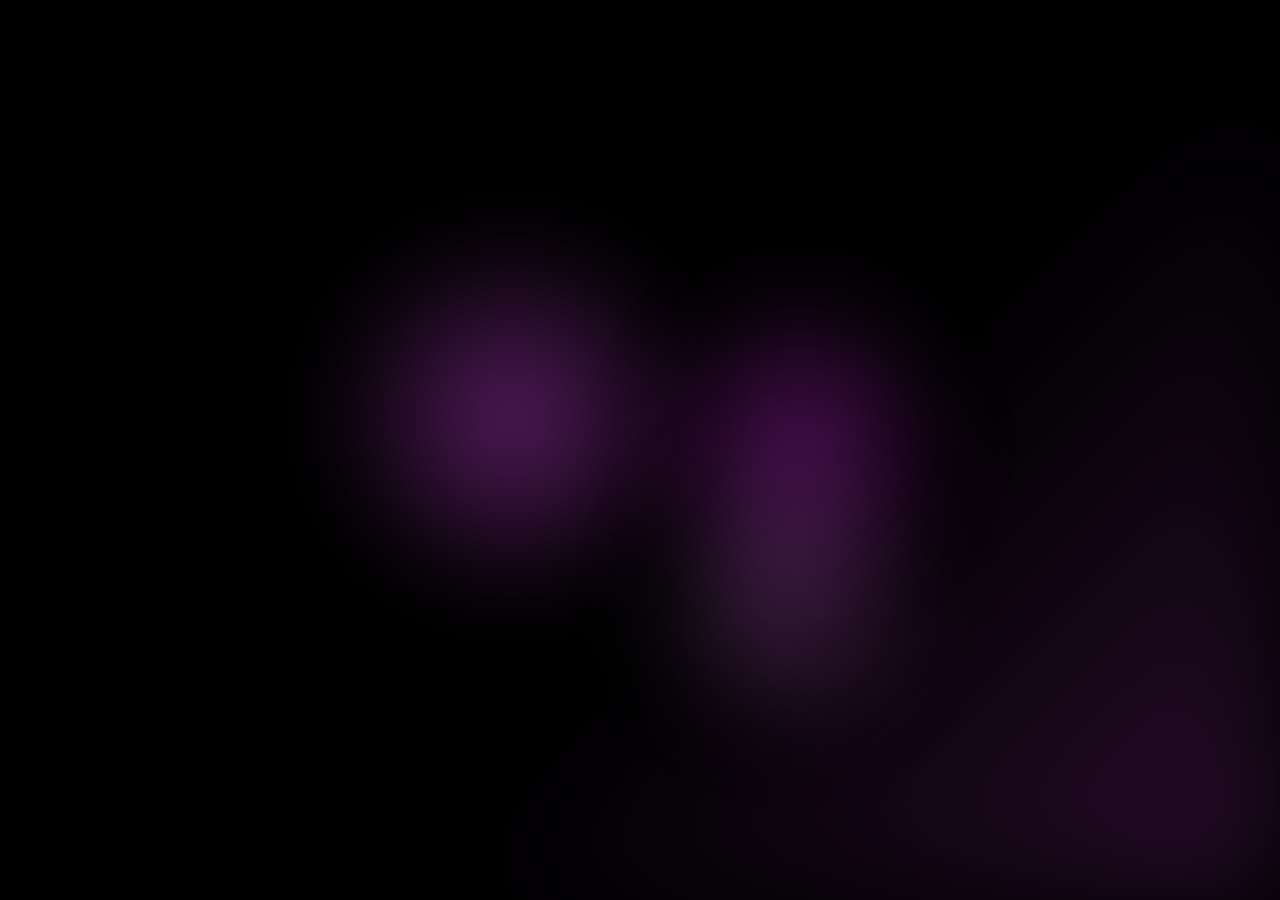
<file: index.html>
<!DOCTYPE html>
<html lang="en">
<head>
  <meta charset="UTF-8" />
  <meta name="viewport" content="width=device-width, initial-scale=1.0" />
  <title>Home | My Website</title>
  <link rel="stylesheet" href="style.css" />
</head>
<body>
  <header>
    <h1>THE_FASHION_GALLERY</h1>
  <div class="search-container">
    <form action="#" method="get">
      <div class="search-box">
        <span class="search-icon">&#128269;</span>
        <input type="text" placeholder="Search..." name="q">
        <button type="submit">Search</button>
      </div>
    </form>
  </div>
  </header>

  <main>
    <h2>Welcome to My Website!</h2>
    <p>This is the home page. Explore the other pages using the navigation bar.</p>
  </main>

  <footer>
    <p>&copy; 2025 My Website. All rights reserved.</p>
  </footer>
</body>
</html>
<div class="wave-background">
  <div class="wave-1"></div>
  <div class="wave-2"></div>
  <div class="wave-3"></div>
  <div class="wave-diagonal"></div>
  <div class="orb-1"></div>
  <div class="orb-2"></div>
  <div class="orb-3"></div>
</div>
</file>
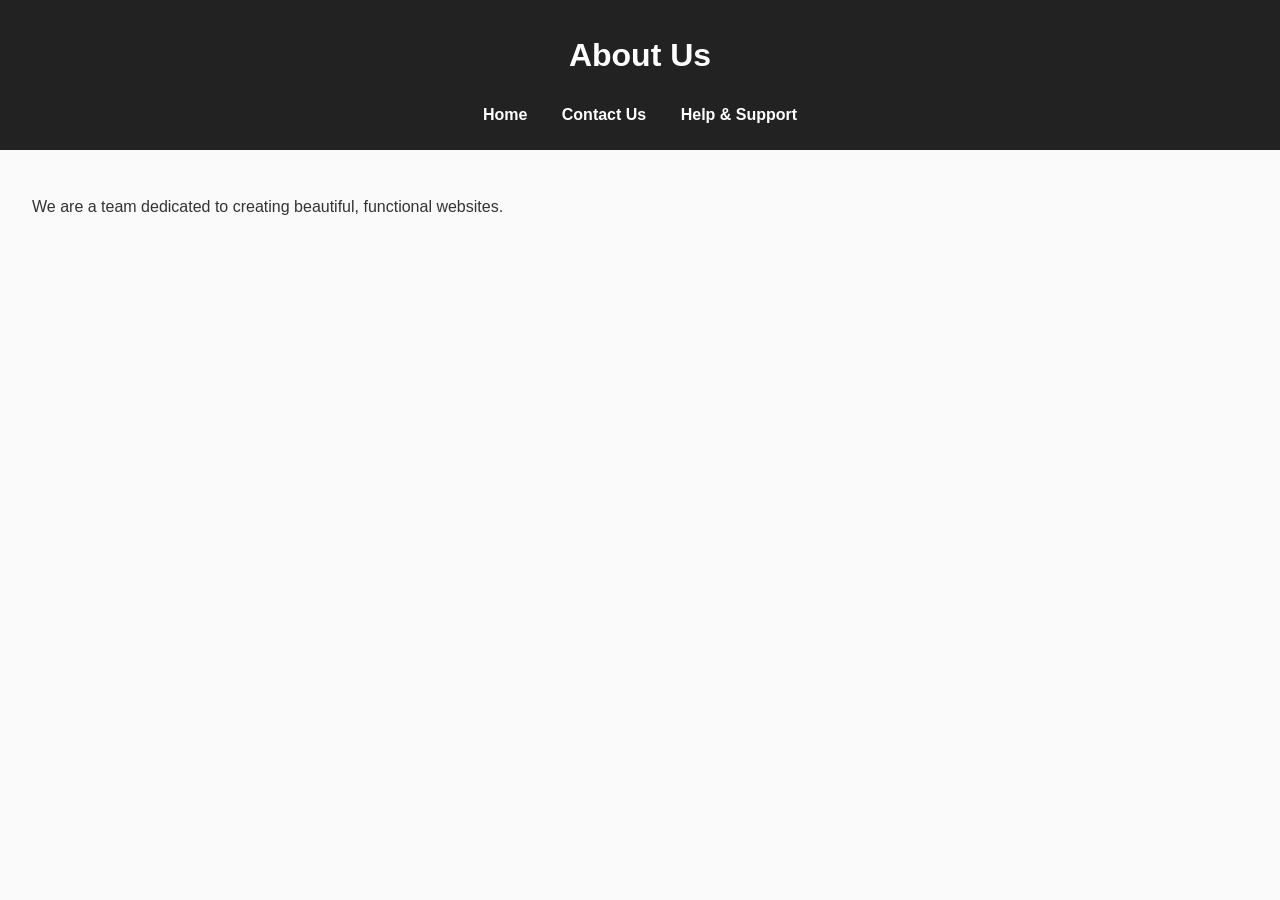
<file: about.html>
<!DOCTYPE html>
<html lang="en">
<head>
  <meta charset="UTF-8">
  <title>About Us | My Website</title>
  <link rel="stylesheet" href="style.css">
</head>
<body>
  <header>
    <h1>About Us</h1>
    <nav>
      <a href="index.html">Home</a>
      <a href="contact.html">Contact Us</a>
      <a href="help.html">Help & Support</a>
    </nav>
  </header>

  <main>
    <p>We are a team dedicated to creating beautiful, functional websites.</p>
  </main>
</body>
</html>
</file>
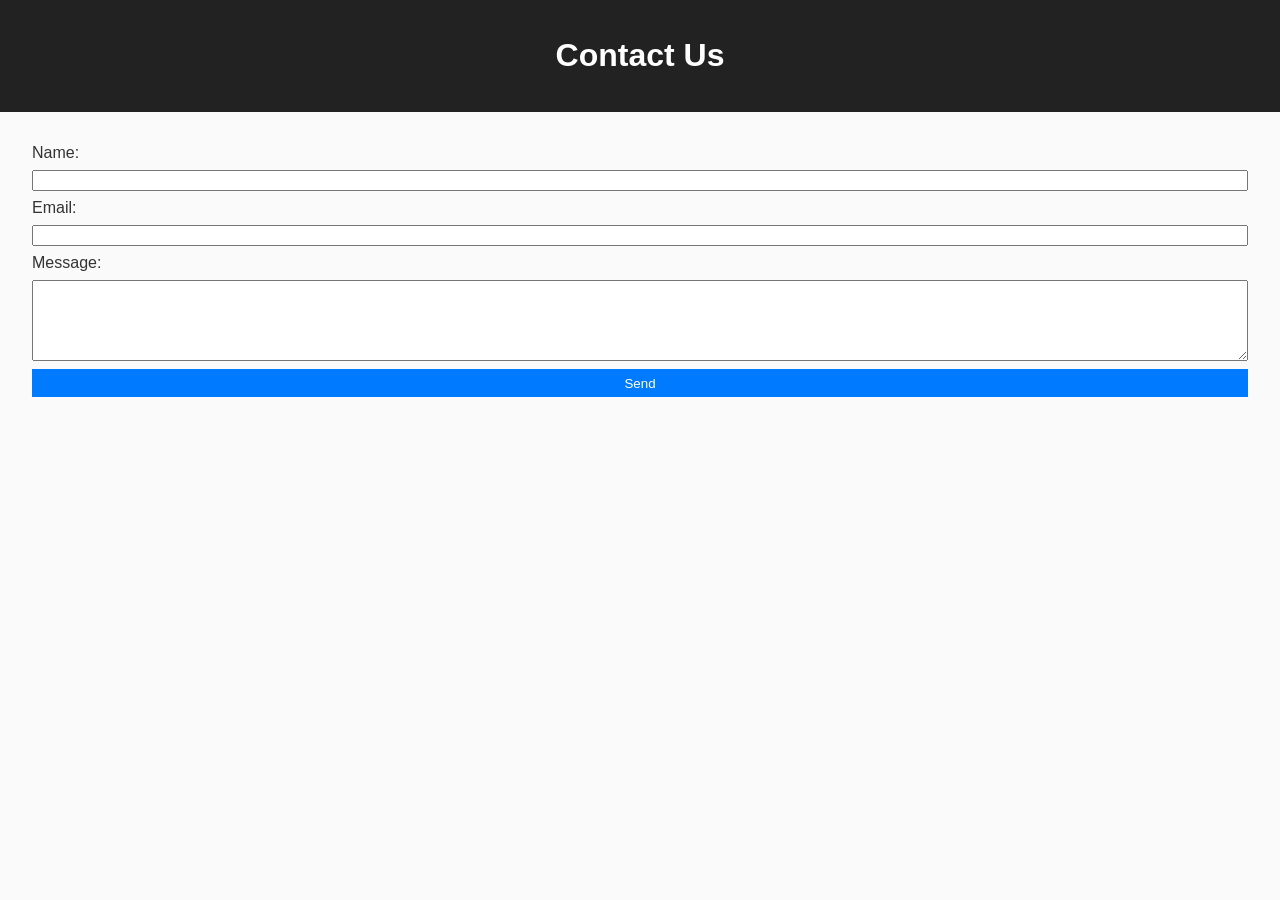
<file: contact.html>
<!DOCTYPE html>
<html lang="en">
<head>
  <meta charset="UTF-8">
  <title>Contact Us | My Website</title>
  <link rel="stylesheet" href="style.css">
</head>
<body>
  <header><h1>Contact Us</h1></header>
  <main>
    <form>
      <label>Name:</label>
      <input type="text" required>
      <label>Email:</label>
      <input type="email" required>
      <label>Message:</label>
      <textarea rows="5"></textarea>
      <button type="submit">Send</button>
    </form>
  </main>
</body>
</html>
</file>
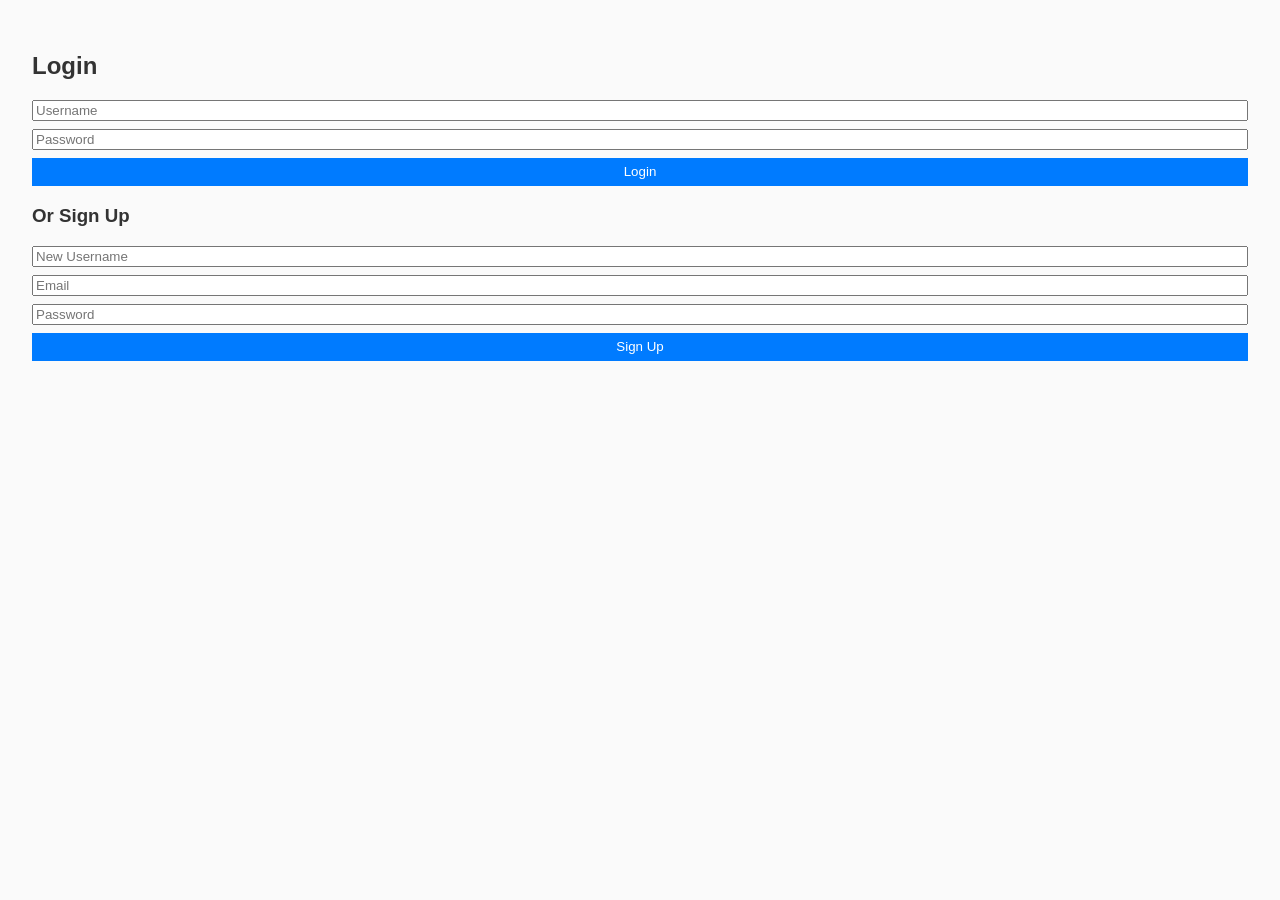
<file: login.html>
<!DOCTYPE html>
<html lang="en">
<head>
  <meta charset="UTF-8">
  <title>Login / Sign Up | My Website</title>
  <link rel="stylesheet" href="style.css">
</head>
<body>
  <main class="auth-container">
    <h2>Login</h2>
    <form>
      <input type="text" placeholder="Username" required>
      <input type="password" placeholder="Password" required>
      <button type="submit">Login</button>
    </form>

    <h3>Or Sign Up</h3>
    <form>
      <input type="text" placeholder="New Username" required>
      <input type="email" placeholder="Email" required>
      <input type="password" placeholder="Password" required>
      <button type="submit">Sign Up</button>
    </form>
  </main>
</body>
</html>
</file>
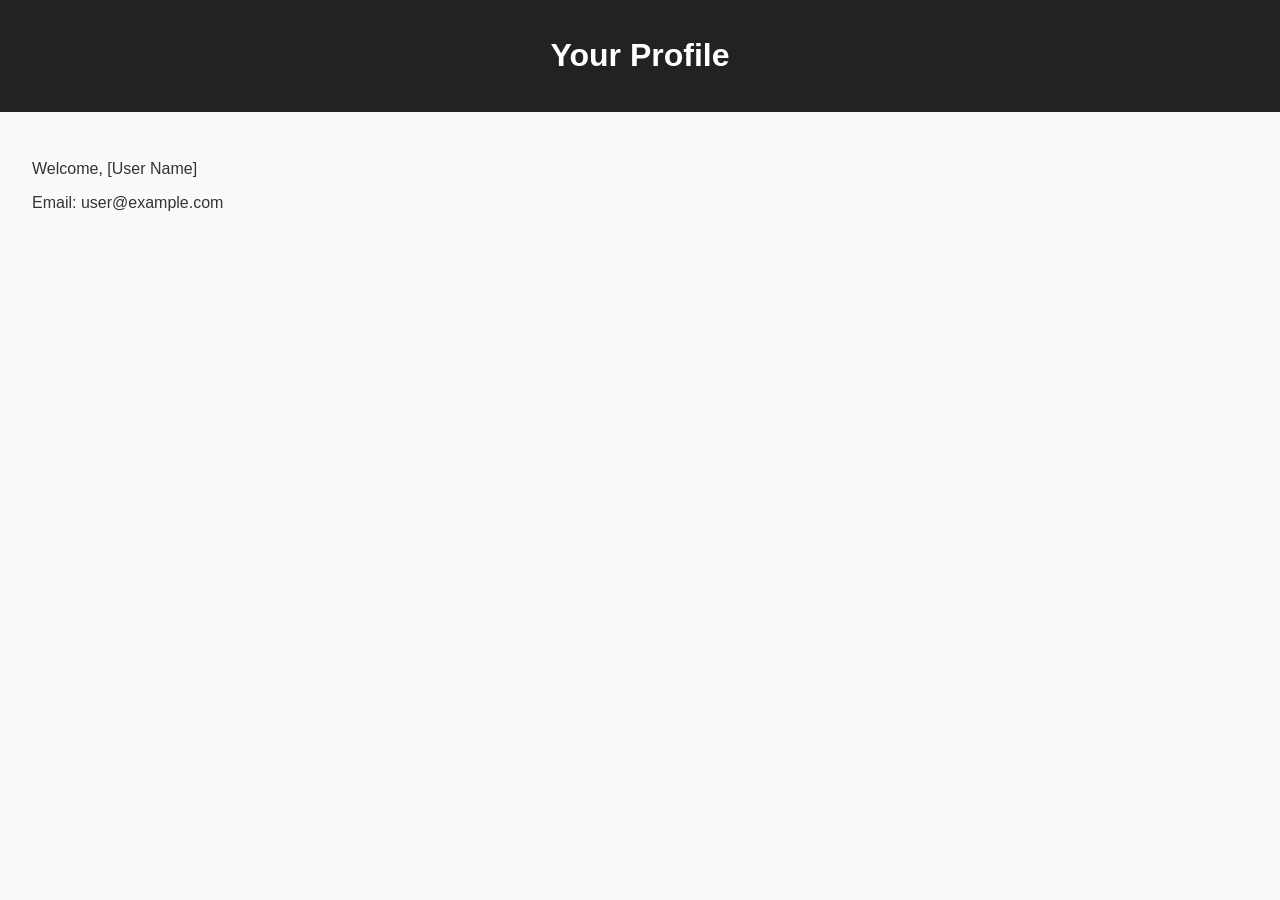
<file: pprofile.html>
<!DOCTYPE html>
<html lang="en">
<head>
  <meta charset="UTF-8">
  <title>Profile | My Website</title>
  <link rel="stylesheet" href="style.css">
</head>
<body>
  <header><h1>Your Profile</h1></header>
  <main>
    <p>Welcome, [User Name]</p>
    <p>Email: user@example.com</p>
  </main>
</body>
</html>
</file>
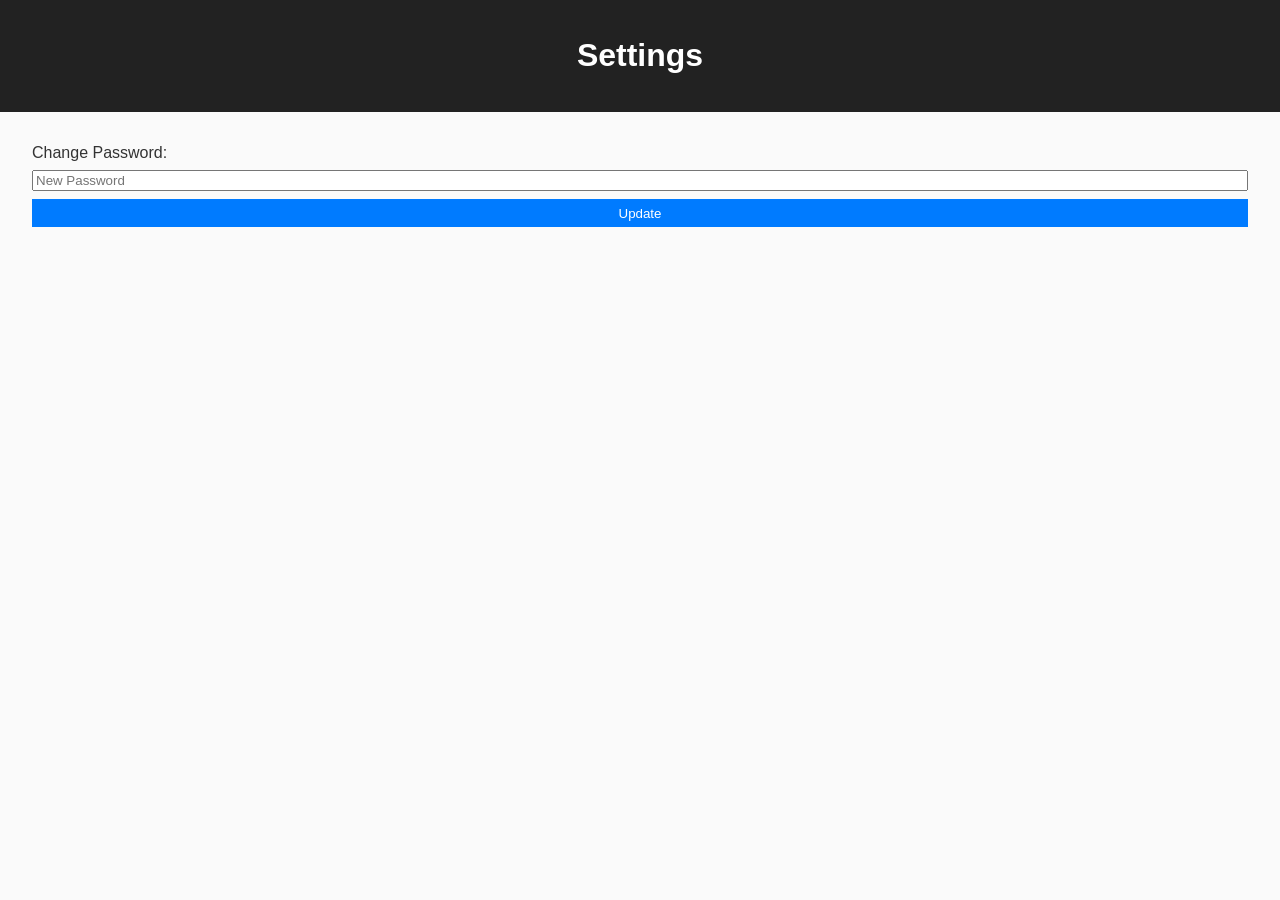
<file: settings.html>
<!DOCTYPE html>
<html lang="en">
<head>
  <meta charset="UTF-8">
  <title>Settings | My Website</title>
  <link rel="stylesheet" href="style.css">
</head>
<body>
  <header><h1>Settings</h1></header>
  <main>
    <form>
      <label>Change Password:</label>
      <input type="password" placeholder="New Password">
      <button type="submit">Update</button>
    </form>
  </main>
</body>
</html>
</file>
<file: style.css>
body {
  font-family: Arial, sans-serif;
  margin: 0;
  padding: 0;
  background-color: #fafafa;
  color: #333;
}

header {
  background-color: #007bff;
  color: white;
  padding: 20px;
  text-align: center;
}

nav {
  background-color: #222;
  text-align: center;
  padding: 10px;
}

nav a {
  color: white;
  margin: 0 15px;
  text-decoration: none;
  font-weight: bold;
}

nav a:hover {
  color: #007bff;
}

main {
  padding: 20px;
}

footer {
  background-color: #222;
  color: white;
  text-align: center;
  padding: 10px;
}
body {
  font-family: Arial, sans-serif;
  margin: 0;
  padding: 0;
}

header {
  /* Header background (optional) */
header {
  background-color: #f8f8f8;
  padding: 15px;
  text-align: center;
}

/* Center search bar container */
.search-container {
  display: flex;
  justify-content: center;
  align-items: center;
}

/* Search box styling */
.search-box {
  display: flex;
  align-items: center;
  border: 1px solid #ccc;
  border-radius: 8px;
  overflow: hidden;
  width: 400px; /* Yeh lamba search bar banata hai */
  background-color: white;
}

/* Magnifying glass icon */
.search-icon {
  padding: 0 10px;
  color: grey;
  font-size: 18px;
}

/* Input field */
.search-box input {
  flex: 1;
  border: none;
  outline: none;
  padding: 10px;
  font-size: 16px;
}

/* Search button */
.search-box button {
  background-color: black;
  color: white;
  border: none;
  padding: 10px 20px;
  font-size: 16px;
  cursor: pointer;
  border-radius: 0 8px 8px 0;
  transition: background-color 0.3s ease;
}

/* Button hover effect */
.search-box button:hover {
  background-color: #333;
}

  background: #222;
  color: #fff;
  padding: 1em;
}

nav ul {
  list-style: none;
  display: flex;
  gap: 1em;
}

nav a {
  color: #fff;
  text-decoration: none;
}

nav a:hover, .active {
  text-decoration: underline;
}

main {
  padding: 2em;
}

footer {
  background: #222;
  color: #fff;
  text-align: center;
  padding: 1em;
  position: fixed;
  bottom: 0;
  width: 100%;
}

form {
  display: flex;
  flex-direction: column;
  gap: 0.5em;
}

button {
  background: #007BFF;
  color: white;
  border: none;
  padding: 0.5em;
  cursor: pointer;
}

/* Animated Magenta Wave Background - Pure CSS Version */

/* Container for the wave background */
.wave-background {
  position: fixed;
  inset: 0;
  z-index: 0;
  background-color: #000000;
  overflow: hidden;
  pointer-events: none;
}

/* Diagonal wave */
.wave-diagonal {
  position: absolute;
  inset: 0;
  background: linear-gradient(135deg, transparent 0%, transparent 30%, #d946ef 50%, transparent 70%, transparent 100%);
  opacity: 0.2;
  filter: blur(60px);
  animation: diagonal-shift 15s linear infinite;
  background-size: 200% 200%;
}

/* Pulsing orb 1 */
.orb-1 {
  position: absolute;
  top: 25%;
  left: 25%;
  width: 24rem;
  height: 24rem;
  border-radius: 50%;
  background: radial-gradient(circle, rgba(217, 70, 239, 0.4) 0%, transparent 70%);
  filter: blur(40px);
  animation: pulse-orb-1 10s ease-in-out infinite;
}

/* Pulsing orb 2 */
.orb-2 {
  position: absolute;
  bottom: 33.333%;
  right: 25%;
  width: 20rem;
  height: 20rem;
  border-radius: 50%;
  background: radial-gradient(circle, rgba(192, 38, 211, 0.4) 0%, transparent 70%);
  filter: blur(40px);
  animation: pulse-orb-2 8s ease-in-out infinite;
}

/* Pulsing orb 3 */
.orb-3 {
  position: absolute;
  top: 50%;
  left: 50%;
  width: 18rem;
  height: 18rem;
  border-radius: 50%;
  background: radial-gradient(circle, rgba(232, 121, 249, 0.3) 0%, transparent 70%);
  filter: blur(50px);
  animation: pulse-orb-3 12s ease-in-out infinite;
}

/* Keyframe Animations */

/* Flow from left to right */
@keyframes wave-flow-right {
  0% {
    transform: translateX(-100%);
  }
  100% {
    transform: translateX(100%);
  }
}

/* Flow from right to left */
@keyframes wave-flow-left {
  0% {
    transform: translateX(100%);
  }
  100% {
    transform: translateX(-100%);
  }
}

/* Slower flow from left to right */
@keyframes wave-flow-right-slow {
  0% {
    transform: translateX(-50%);
  }
  100% {
    transform: translateX(150%);
  }
}

/* Diagonal background shift */
@keyframes diagonal-shift {
  0% {
    background-position: 0% 0%;
  }
  100% {
    background-position: 100% 100%;
  }
}

/* Orb 1 pulsing animation */
@keyframes pulse-orb-1 {
  0%, 100% {
    transform: scale(1) translate(0, 0);
  }
  50% {
    transform: scale(1.3) translate(100px, 50px);
  }
}

/* Orb 2 pulsing animation */
@keyframes pulse-orb-2 {
  0%, 100% {
    transform: scale(1.2);
  }
  50% {
    transform: scale(0.9) translate(-80px, -40px);
  }
}

/* Orb 3 pulsing animation */
@keyframes pulse-orb-3 {
  0%, 100% {
    transform: scale(1) translate(0, 0);
  }
  50% {
    transform: scale(1.4) translate(-60px, 60px);
  }
}

/* Responsive adjustments */
@media (max-width: 768px) {
  .orb-1, .orb-2, .orb-3 {
    width: 12rem;
    height: 12rem;
  }
  
  .wave-1, .wave-2, .wave-3 {
    height: 6rem;
  }
}
</file>
